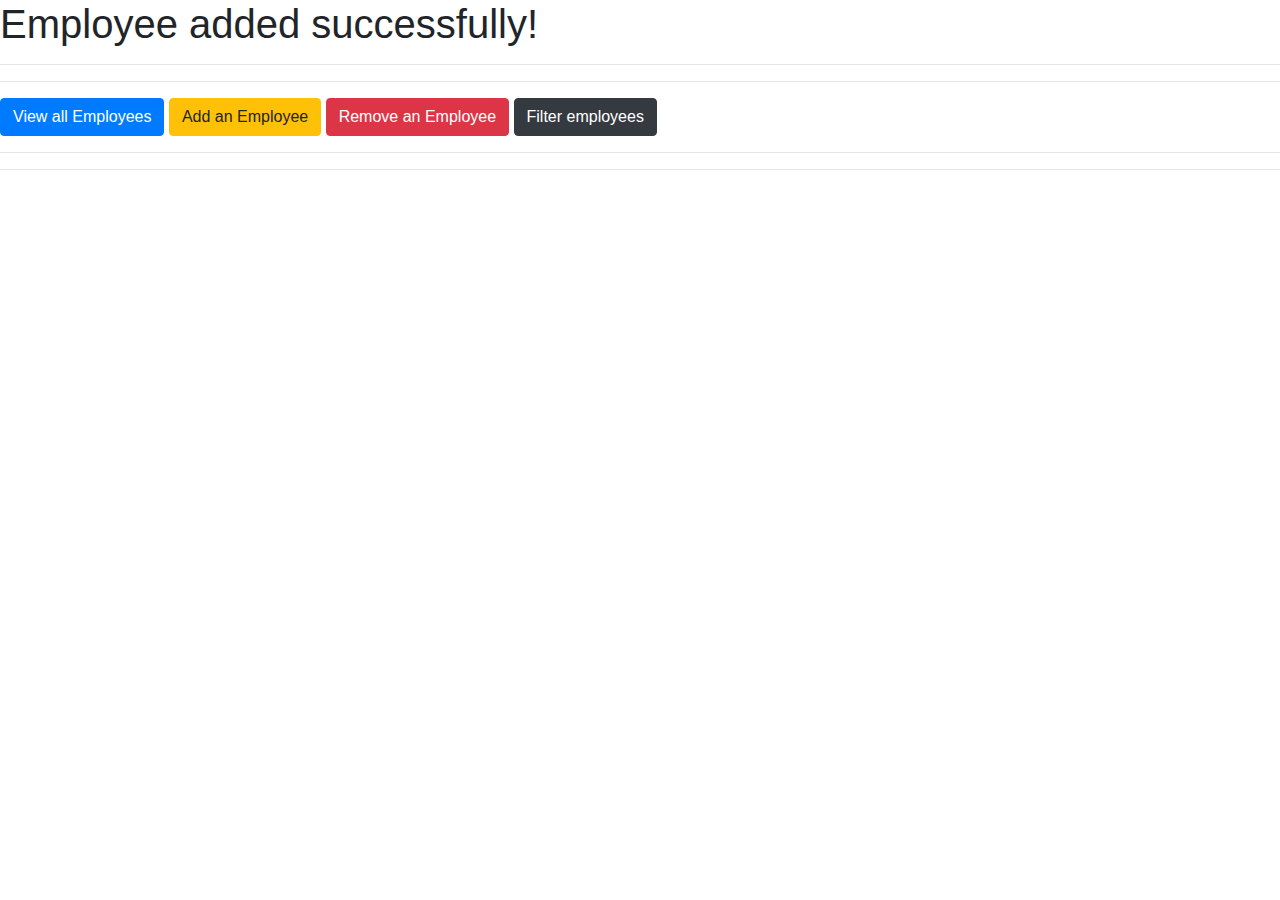
<file: appone/templates/employee_added.html>
<!DOCTYPE html>
<html lang="en">
<head>
    <meta charset="UTF-8">
    <meta http-equiv="X-UA-Compatible" content="IE=edge">
    <meta name="viewport" content="width=device-width, initial-scale=1.0">
    <link rel="stylesheet" href="https://cdn.jsdelivr.net/npm/bootstrap@4.0.0/dist/css/bootstrap.min.css" integrity="sha384-Gn5384xqQ1aoWXA+058RXPxPg6fy4IWvTNh0E263XmFcJlSAwiGgFAW/dAiS6JXm" crossorigin="anonymous">
    <title>Document</title>
</head>
<body>
    <p class="h1">Employee added successfully!</p>
    <hr>
    <hr>
    <a class="btn btn-primary" href="/view_emp" role="button">View all Employees</a>
    <a class="btn btn-warning" href="/add_emp" role="button">Add an Employee</a>
    <a class="btn btn-danger" href="#" role="button">Remove an Employee</a>
    <a class="btn btn-dark" href="#" role="button">Filter employees</a>
    <hr>
    <hr>
</body>
</html>
</file>
